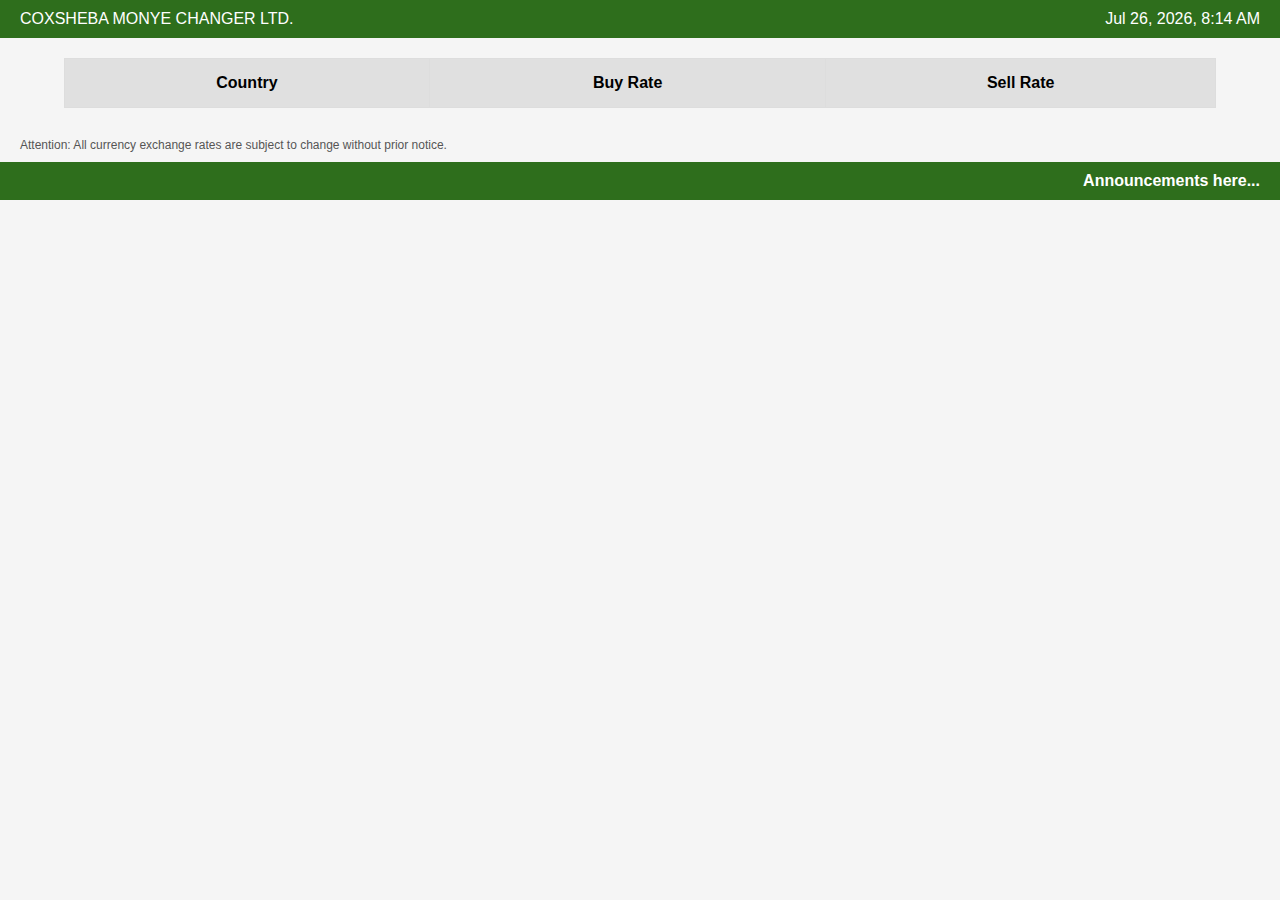
<file: tv_disply/index.html>
<!DOCTYPE html>
<html lang="en">

<head>
    <meta charset="UTF-8">
    <meta name="viewport" content="width=device-width, initial-scale=1.0">
    <title>COXSHEBA technology</title>
    <link rel="stylesheet" href="style.css">    
</head>

<body>

    <div class="header">
        <div>COXSHEBA MONYE CHANGER LTD.</div>
        <div><span id="updated-time"></span></div>
    </div>

    <table class="board">

        <thead>
            <tr>
                <th>Country</th>
                <th>Buy Rate</th>
                <th>Sell Rate</th>
            </tr>
        </thead>
        <tbody id="boardDynamicRow">
            <!-- <tr>
                <td><img src="https://flagcdn.com/us.svg" alt="USA" width="25"> USD</td>
                <td>United States Dollar</td>
                <td>121.00</td>
                <td>122.00</td>
            </tr>
            <tr>
                <td><img src="https://flagcdn.com/ca.svg" alt="Canada" width="25"> CAD</td>
                <td>Canadian Dollar</td>
                <td>84.24</td>
                <td>85.46</td>
            </tr>  -->
        </tbody>
        
    

    </table>

    <div class="notice">
        Attention: All currency exchange rates are subject to change without prior notice.
    </div>
    <div class="footer">
        Announcements here...

    </div>

    <script>

        // Display dynamic date/time
        const now = new Date();
        const options = { year: 'numeric', month: 'short', day: 'numeric', hour: 'numeric', minute: 'numeric', hour12: true };
        document.getElementById('updated-time').innerText = now.toLocaleString('en-US', options);




        async function fetchCurrencies() {
            try {
                let response = await fetch("http://127.0.0.1:8000/currencies"); // Replace with your actual API URL
    
                if (!response.ok) {
                    throw new Error("API not available, using dummy data...");
                }
    
                let data = await response.json(); // Real API response
    
                updateTable(data);
            
            } catch (error) {
                //console.warn(error.message); // Show error in console
    
                // Dummy response (mock data for development)
                // let dummyData = [
                //     { country: "USA", currency: "United States Dollar", abbreviation: "US", buyRate: 121.00, sellRate: 122.00 },
                //     { country: "Canada", currency: "Canadian Dollar", abbreviation: "CA", buyRate: 84.24, sellRate: 85.46 },
                //     { country: "UK", currency: "British Pound", abbreviation: "GB", buyRate: 150.75, sellRate: 152.00 }
                
                // ];
    
                //  updateTable(dummyData); // Load dummy data if API fails
            }
        }

        function updateTable(data) {
        
        let table = document.getElementById("boardDynamicRow");
        table.innerHTML = ""; // Clear old data

        data.forEach(currency => {
            let newRow = table.insertRow();
            let flagCode = currency.abbreviation.toLowerCase();
            newRow.innerHTML = `
                 <td>
                    ${currency.abbreviation}<br>
                   ${currency.country}  ${currency.currency}<br>
                    <img src="https://flagcdn.com/${flagCode}.svg" alt="${currency.country}" width="25">
                </td>
                <td class="rate">${currency.buy_rate}</td>
                <td class="rate">${currency.sell_rate}</td>
                `;
        });

        // Update currency count
        //document.querySelector(".stats strong").innerText = data.length;
    }

    // Call function on page load
    document.addEventListener("DOMContentLoaded", fetchCurrencies);

   </script>

</body>

</html>
</file>
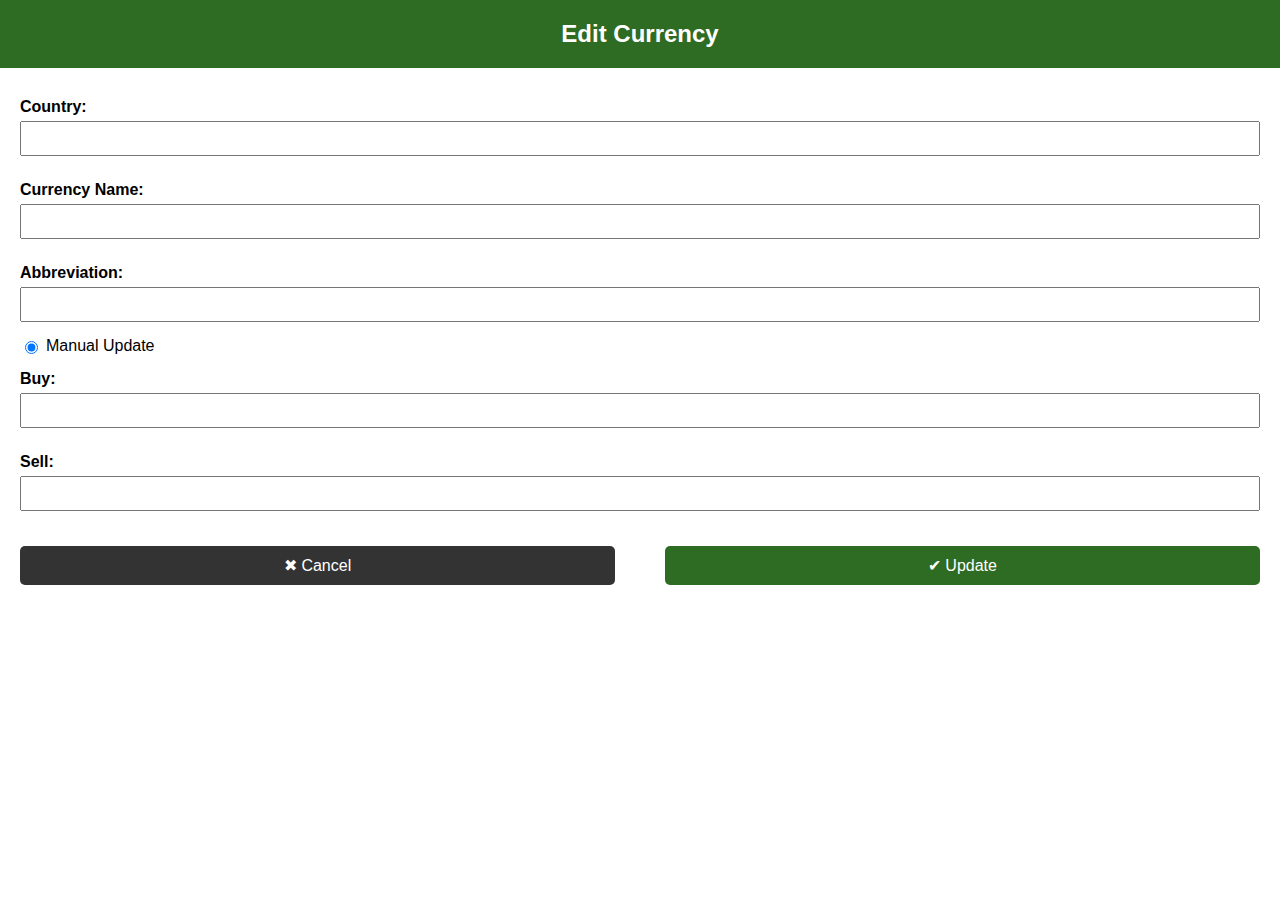
<file: edit_currency.html>
<!DOCTYPE html>
<html lang="en">

<head>
    <meta charset="UTF-8">
    <meta name="viewport" content="width=device-width, initial-scale=1.0">
    <title>Edit Currency</title>
    <style>
        body {
            margin: 0;
            font-family: Arial, sans-serif;
            background-color: #ffffff;
        }

        .header {
            background-color: #2e6b23;
            color: white;
            padding: 20px;
            text-align: center;
            font-size: 24px;
            font-weight: bold;
        }

        .container {
            padding: 20px;
        }

        label {
            display: block;
            margin-top: 10px;
            font-weight: bold;
        }

        input[type="text"],
        input[type="number"] {
            width: 100%;
            padding: 8px;
            margin-top: 5px;
            margin-bottom: 15px;
            box-sizing: border-box;
        }

        .radio {
            display: flex;
            align-items: center;
            margin-bottom: 15px;
        }

        .radio input {
            margin-right: 8px;
        }

        .buttons {
            display: flex;
            justify-content: space-between;
            margin-top: 20px;
        }

        .buttons button {
            width: 48%;
            padding: 10px;
            border: none;
            cursor: pointer;
            font-size: 16px;
            border-radius: 5px;
        }

        .cancel-btn {
            background-color: #333;
            color: white;
        }

        .update-btn {
            background-color: #2e6b23;
            color: white;
        }

        .flag {
            vertical-align: middle;
            margin-right: 8px;
        }

        .rate-info {
            margin-top: 20px;
            font-size: 14px;
            color: #555;
        }

        .rate-info a {
            color: #2e6b23;
            text-decoration: none;
        }
    </style>
</head>

<body>
    <div class="header">
        Edit Currency
    </div>
    <div class="container">
        <label>Country:</label>
        <input type="text" value="">

        <label>Currency Name:</label>
        <input type="text" value="">

        <label>Abbreviation:</label>
        <input type="text" value="">

        <div class="radio">
            <input type="radio" checked> Manual Update
        </div>

        <label>Buy:</label>
        <input type="number" value="">

        <label>Sell:</label>
        <input type="number" value="">

        <div class="buttons">
            <button class="cancel-btn">✖ Cancel</button>
            <button class="update-btn">✔ Update</button>
        </div>
    </div>

    <script>
        document.querySelector('.update-btn').addEventListener('click', () => {
            let country = document.querySelector("input:nth-of-type(1)").value.trim();
            let currency = document.querySelector("input:nth-of-type(2)").value.trim();
            let abbreviation = document.querySelector("input:nth-of-type(3)").value.trim();
            let buy_rate = document.querySelector("input:nth-of-type(4)").value.trim();
            let sell_rate = document.querySelector("input:nth-of-type(5)").value.trim();
    
            if (!country || !currency || !abbreviation || !buy_rate || !sell_rate) {
                alert("All fields are required!");
                return;
            }
    
            let currencyData = {
                country,
                currency,
                abbreviation,
                buy_rate,
                sell_rate
            };
    
            console.log(currencyData)
            // Send data to the main window
            //window.opener.postMessage(currencyData, "*"); 
            window.opener.postMessage(currencyData, "http://localhost");
            alert("Currency Added Successfully!");
    
            window.close(); // Close edit window
        });
    
        document.querySelector('.cancel-btn').addEventListener('click', () => {
            window.close(); // Close the edit currency page on cancel
        });
    </script>
</body>

</html>
</file>
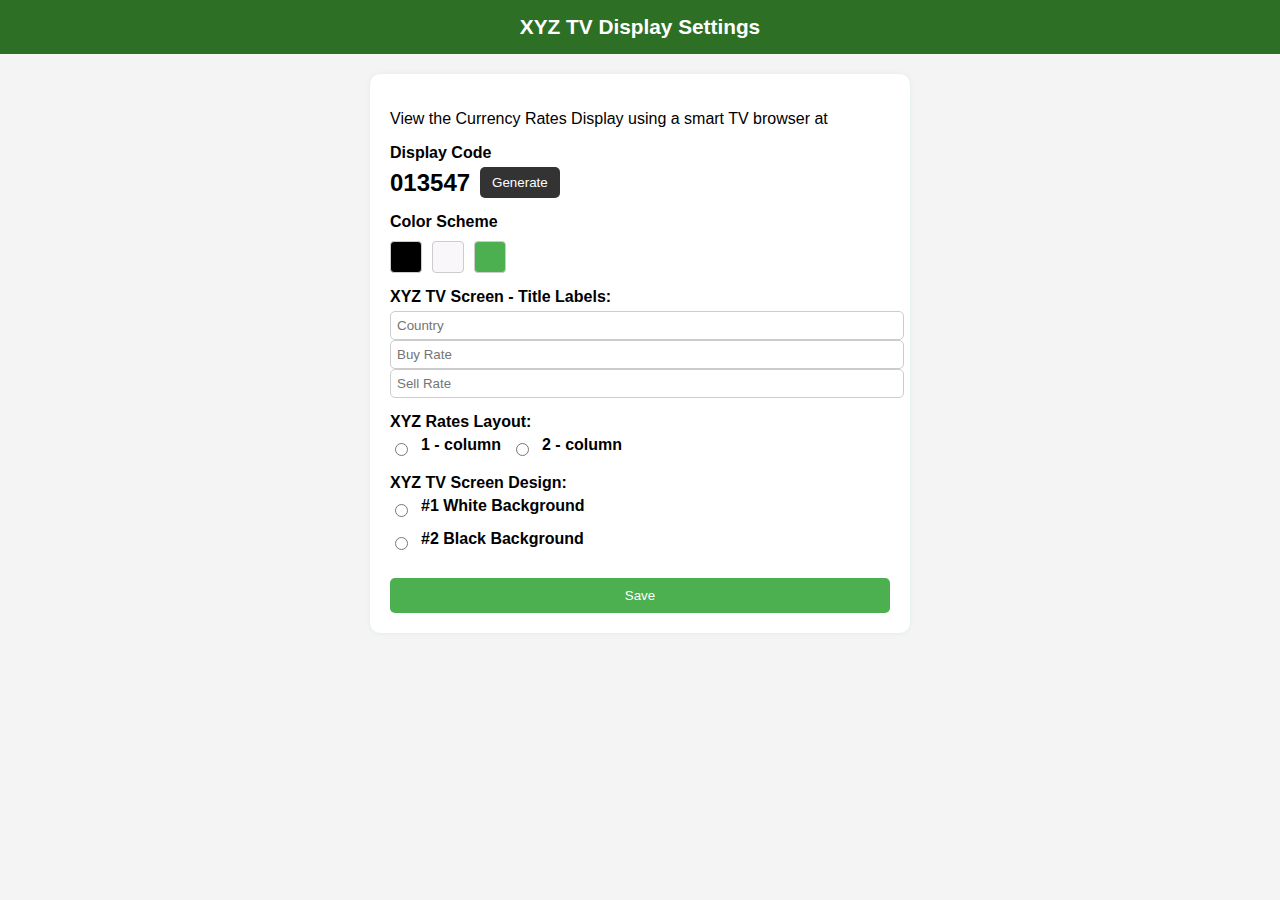
<file: currency_pro/display_settings_index.html>
<!DOCTYPE html>
<html lang="en">

<head>
    <meta charset="UTF-8">
    <meta name="viewport" content="width=device-width, initial-scale=1.0">
    <title>Display Settings</title>
    <style>
        body {
            font-family: Arial, sans-serif;
            background: #f4f4f4;
            margin: 0;
        }

        .header {
            background-color: #2e6f26;
            padding: 15px;
            text-align: center;
            color: white;
            font-size: 1.3em;
            font-weight: bold;
        }

        .container {
            max-width: 500px;
            background: #fff;
            margin: 20px auto;
            padding: 20px;
            border-radius: 10px;
            box-shadow: 0 0 5px rgba(3, 190, 50, 0.1);
        }

        .form-group {
            margin-bottom: 15px;
        }

        label {
            font-weight: bold;
            display: block;
            margin-bottom: 5px;
        }

        .code-group {
            display: flex;
            align-items: center;
            gap: 10px;
        }

        .code {
            font-size: 1.5em;
            font-weight: bold;
        }

        .generate-btn {
            background: #333;
            color: #fff;
            padding: 8px 12px;
            border: none;
            border-radius: 5px;
            cursor: pointer;
        }

        .colors {
            display: flex;
            gap: 10px;
            flex-wrap: wrap;
            margin-top: 10px;
        }

        .color {
            width: 30px;
            height: 30px;
            border-radius: 4px;
            cursor: pointer;
            border: 1px solid #ccc;
        }

        input[type="text"] {
            width: 100%;
            padding: 6px;
            border: 1px solid #ccc;
            border-radius: 5px;
        }

        .checkbox-group {
            display: flex;
            align-items: center;
            gap: 10px;
            margin-bottom: 10px;
        }

        .save-btn {
            width: 100%;
            padding: 10px;
            background: #4caf50;
            color: white;
            border: none;
            border-radius: 5px;
            cursor: pointer;
            margin-top: 10px;
        }

        .selected {
            border: 2px solid #000;
        }
    </style>
</head>

<body>

    <div class="header">
      XYZ TV Display Settings
    </div>

    <div class="container">
        <p>View the Currency Rates Display using a smart TV browser at <br> 
        <a href="" target="_blank"></a></p>

        <div class="form-group">
            <label>Display Code</label>
            <div class="code-group">
                <div class="code" id="displayCode">013547</div>
                <button class="generate-btn" onclick="generateCode()">Generate</button>
            </div>
        </div>

        <div class="form-group">
            <label>Color Scheme</label>
            <div class="colors" id="colorPicker">
                <div class="color" style="background:#000000;" data-color="#000000"></div>
                <div class="color" style="background:#f9f7fa;" data-color="#f9f7fa"></div>
                <div class="color" style="background:#4caf50;" data-color="#4caf50"></div>
            </div>
        </div>

        <div class="form-group">
            <label>XYZ TV Screen - Title Labels:</label>
            <input type="text" placeholder="Country" value="">
            <input type="text" placeholder="Buy Rate" value="">
            <input type="text" placeholder="Sell Rate" value="">
        </div>

        <div class="form-group">
            <label>XYZ Rates Layout:</label>
            <div class="checkbox-group">
                <input type="radio" name="layout" id="oneColumn"> <label for="oneColumn">1 - column</label>
                <input type="radio" name="layout" id="twoColumn"> <label for="twoColumn">2 - column</label>
            </div>
        </div>

        <div class="form-group">
            <label>XYZ TV Screen Design:</label>
            <div class="checkbox-group">
                <input type="radio" name="design" id="whiteBG"> <label for="whiteBG">#1 White Background</label>
            </div>
            <div class="checkbox-group">
                <input type="radio" name="design" id="blackBG"> <label for="blackBG">#2 Black Background</label>
            </div>
        </div>

        <button class="save-btn">Save</button>
    </div>

    <script>
        function generateCode() {
            const randomCode = Math.floor(100000 + Math.random() * 900000);
            document.getElementById('displayCode').innerText = randomCode;
        }

        const colors = document.querySelectorAll('.color');
        colors.forEach(color => {
            color.addEventListener('click', () => {
                colors.forEach(c => c.classList.remove('selected'));
                color.classList.add('selected');
                document.body.style.backgroundColor = color.getAttribute('data-color');
            });
        });
    </script>

</body>

</html>
</file>
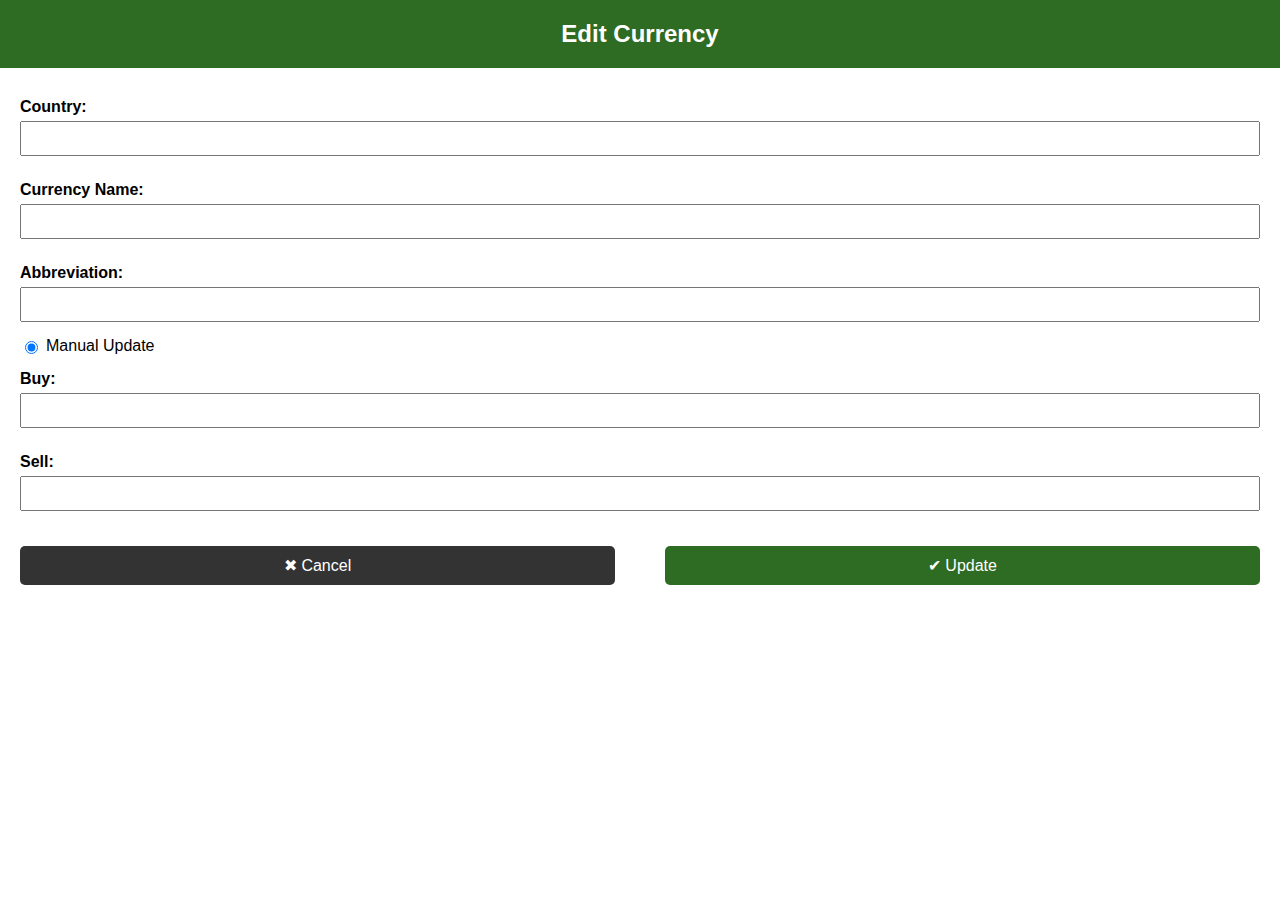
<file: currency_pro/edit_currency.html>
<!DOCTYPE html>
<html lang="en">

<head>
    <meta charset="UTF-8">
    <meta name="viewport" content="width=device-width, initial-scale=1.0">
    <title>Edit Currency</title>
    <style>
        body {
            margin: 0;
            font-family: Arial, sans-serif;
            background-color: #ffffff;
        }

        .header {
            background-color: #2e6b23;
            color: white;
            padding: 20px;
            text-align: center;
            font-size: 24px;
            font-weight: bold;
        }

        .container {
            padding: 20px;
        }

        label {
            display: block;
            margin-top: 10px;
            font-weight: bold;
        }

        input[type="text"],
        input[type="number"] {
            width: 100%;
            padding: 8px;
            margin-top: 5px;
            margin-bottom: 15px;
            box-sizing: border-box;
        }

        .radio {
            display: flex;
            align-items: center;
            margin-bottom: 15px;
        }

        .radio input {
            margin-right: 8px;
        }

        .buttons {
            display: flex;
            justify-content: space-between;
            margin-top: 20px;
        }

        .buttons button {
            width: 48%;
            padding: 10px;
            border: none;
            cursor: pointer;
            font-size: 16px;
            border-radius: 5px;
        }

        .cancel-btn {
            background-color: #333;
            color: white;
        }

        .update-btn {
            background-color: #2e6b23;
            color: white;
        }

    </style>
</head>

<body>
    <div class="header">
        Edit Currency
    </div>
    <div class="container">
        <label>Country:</label>
        <input type="text" id="country" value="">

        <label>Currency Name:</label>
        <input type="text" id="currency" value="">

        <label>Abbreviation:</label>
        <input type="text" id="abbreviation" value="">

        <div class="radio">
            <input type="radio" checked> Manual Update
        </div>

        <label>Buy:</label>
        <input type="number" id="buy_rate" value="">

        <label>Sell:</label>
        <input type="number" id="sell_rate" value="">

        <div class="buttons">
            <button class="cancel-btn">✖ Cancel</button>
            <button class="update-btn">✔ Update</button>
        </div>
    </div>

    <script>

    // window.onload = function () {
    //     let formData = new URLSearchParams(window.location.search);
        
    //     document.querySelector("input:nth-of-type(1)").value = formData.get("country") || "";
    //     document.querySelector("input:nth-of-type(2)").value = formData.get("currency") || "";
    //     document.querySelector("input:nth-of-type(3)").value = formData.get("abbreviation") || "";
    //     document.querySelector("input:nth-of-type(4)").value = formData.get("buy_rate") || "";
    //     document.querySelector("input:nth-of-type(5)").value = formData.get("sell_rate") || "";
    // };



        window.onload = function () {
            let cellsData = localStorage.getItem("cellsData");
          
        if (cellsData) {
           
            cellsData = JSON.parse(cellsData);
             
            // Ensure form fields exist before assigning values
            document.querySelector("input:nth-of-type(1)").value = cellsData.country || "";
            document.querySelector("input:nth-of-type(2)").value = cellsData.currency || "";
            document.querySelector("input:nth-of-type(3)").value = cellsData.abbreviation || "";
            document.querySelector("input:nth-of-type(4)").value = cellsData.buy_rate || "";
            document.querySelector("input:nth-of-type(5)").value = cellsData.sell_rate || "";
        }
        };
        

        document.querySelector('.update-btn').addEventListener('click', () => {
            let country = document.querySelector("input:nth-of-type(1)").value.trim();
            let currency = document.querySelector("input:nth-of-type(2)").value.trim();
            let abbreviation = document.querySelector("input:nth-of-type(3)").value.trim();
            let buy_rate = document.querySelector("input:nth-of-type(4)").value.trim();
            let sell_rate = document.querySelector("input:nth-of-type(5)").value.trim();

            if (!country || !currency || !abbreviation || !buy_rate || !sell_rate) {
                alert("All fields are required!");
                return;
            }

            let currencyData = {
                country,
                currency,
                abbreviation,
                buy_rate,
                sell_rate
            };

            console.log(currencyData);
            window.opener.postMessage(currencyData, "http://localhost");
            alert("Currency Updated Successfully!");
            window.close();
        });

        document.querySelector('.cancel-btn').addEventListener('click', () => {
            window.close();
        });
    </script>
</body>

</html>
</file>
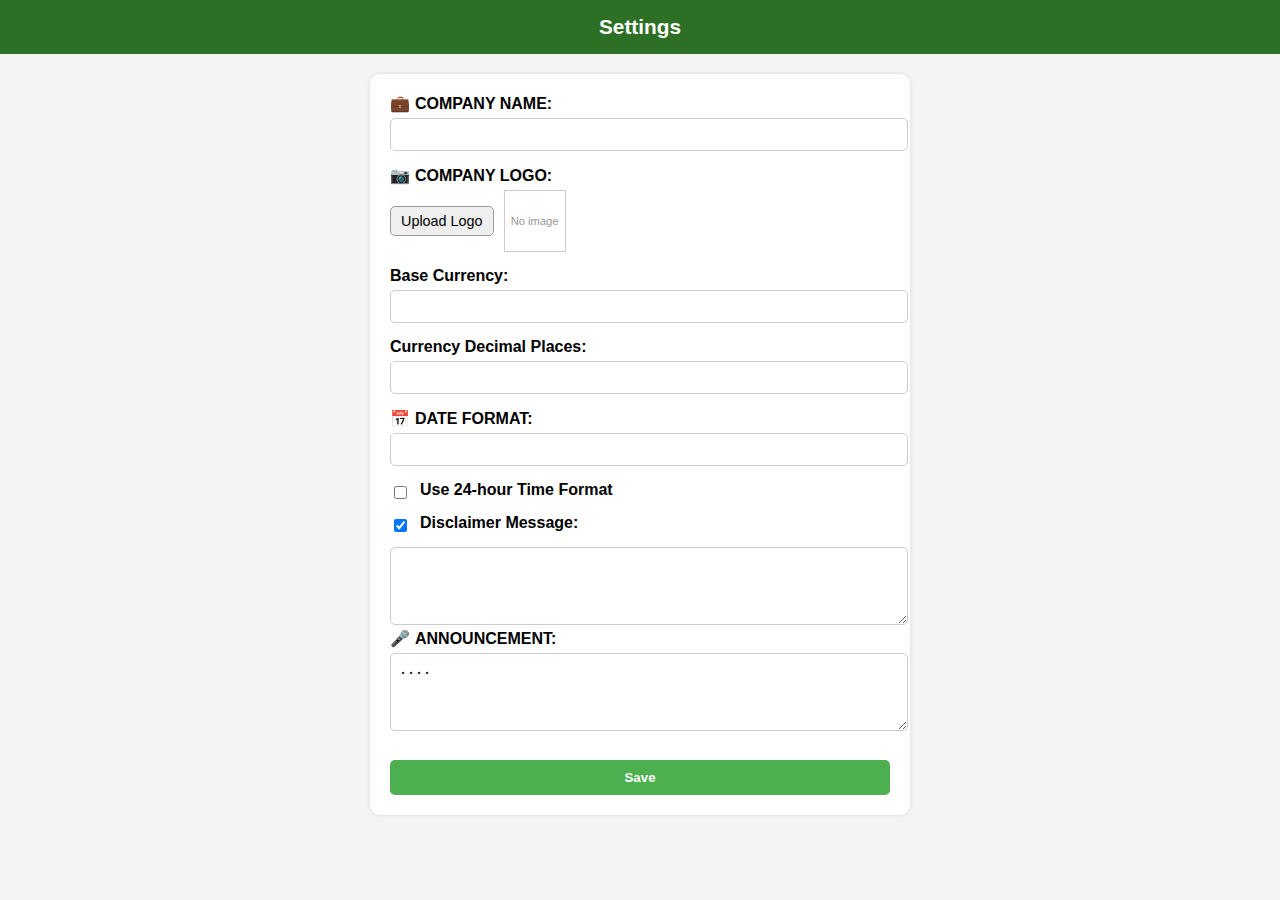
<file: currency_pro/setting_page_index.html>
<!DOCTYPE html>
<html lang="en">

<head>
    <meta charset="UTF-8">
    <meta name="viewport" content="width=device-width, initial-scale=1.0">
    <title>Settings Page</title>
    <style>
        body {
            font-family: Arial, sans-serif;
            background: #f4f4f4;
            margin: 0;
        }

        .header {
            background-color: #2e6f26;
            padding: 15px;
            text-align: center;
            color: white;
            font-size: 1.3em;
            font-weight: bold;
        }

        .container {
            max-width: 500px;
            background: #fff;
            margin: 20px auto;
            padding: 20px;
            border-radius: 10px;
            box-shadow: 0 0 5px rgba(0, 0, 0, 0.1);
        }

        .form-group {
            margin-bottom: 15px;
        }

        label {
            font-weight: bold;
            display: block;
            margin-bottom: 5px;
        }

        .input-text {
            width: 100%;
            padding: 8px;
            border: 1px solid #ccc;
            border-radius: 5px;
        }

        .upload-section {
            display: flex;
            align-items: center;
            gap: 10px;
        }

        .upload-btn {
            padding: 6px 10px;
            border: 1px solid #999;
            border-radius: 5px;
            cursor: pointer;
            font-size: 0.9em;
        }

        .upload-preview {
            width: 60px;
            height: 60px;
            border: 1px solid #ccc;
            display: flex;
            justify-content: center;
            align-items: center;
            font-size: 0.7em;
            color: #999;
        }

        .checkbox-group {
            display: flex;
            align-items: center;
            gap: 10px;
            margin-bottom: 10px;
        }

        .input-area {
            width: 100%;
            padding: 8px;
            height: 60px;
            border: 1px solid #ccc;
            border-radius: 5px;
        }

        .save-btn {
            width: 100%;
            padding: 10px;
            background: #4caf50;
            color: white;
            border: none;
            border-radius: 5px;
            cursor: pointer;
            margin-top: 10px;
            font-weight: bold;
            
        }

        .icon {
            margin-right: 5px;
        }
    </style>
</head>

<body>

    <div class="header">
        Settings
    </div>

    <div class="container">
        <div class="form-group">
            <label><span class="icon">💼</span>COMPANY NAME:</label>
            <input type="text" class="input-text" value="">
        </div>

        <div class="form-group">
            <label><span class="icon">📷</span>COMPANY LOGO:</label>
            <div class="upload-section">
                <button class="upload-btn">Upload Logo</button>
                <div class="upload-preview">No image</div>
            </div>
        </div>

        <div class="form-group">
            <label>Base Currency:</label>
            <input type="text" class="input-text" value="">
        </div>

        <div class="form-group">
            <label>Currency Decimal Places:</label>
            <input type="number" class="input-text" value="">
        </div>

        <div class="form-group">
            <label><span class="icon">📅</span>DATE FORMAT:</label>
            <input type="text" class="input-text" value="">
        </div>

        <div class="checkbox-group">
            <input type="checkbox" id="timeFormat">
            <label for="timeFormat">Use 24-hour Time Format</label>
        </div>

        <div class="checkbox-group">
            <input type="checkbox" id="disclaimer" checked>
            <label for="disclaimer">Disclaimer Message:</label>
        </div>

        <textarea class="input-area"></textarea>

        <div class="form-group">
            <label><span class="icon">🎤</span>ANNOUNCEMENT:</label>
            <textarea class="input-area">....</textarea>
        </div>

        <button class="save-btn">Save</button>
    </div>

    <script>
        document.querySelector('.upload-btn').addEventListener('click', function () {
            alert("This is where you will add your upload logic.");
        });

        document.querySelector('.save-btn').addEventListener('click', function () {
            alert("Settings saved successfully!");
        });
    </script>

</body>

</html>
</file>
<file: tv_disply/style.css>
body {
    margin: 0;
    font-family: Arial, sans-serif;
    background: #f5f5f5;
}

.header {
    background: #2e6e1c;
    color: white;
    padding: 10px 20px;
    display: flex;
    justify-content: space-between;
    align-items: center;
}

.board {
    width: 90%;
    margin: 20px auto;
    border-collapse: collapse;
}

.board th, .board td {
    padding: 15px;
    text-align: center;
    border: 1px solid #ddd;
}

.board th {
    background: #e0e0e0;
}

.board td img {
    width: 30px;
    vertical-align: middle;
}

.footer {
    background: #2e6e1c;
    color: white;
    padding: 10px 20px;
    text-align: right;
    font-weight: bold;
}

.notice {
    padding: 10px 20px;
    font-size: 12px;
    color: #555;
}

.rate {
    font-weight: bold;
    font-size: 18px;
}
</file>
